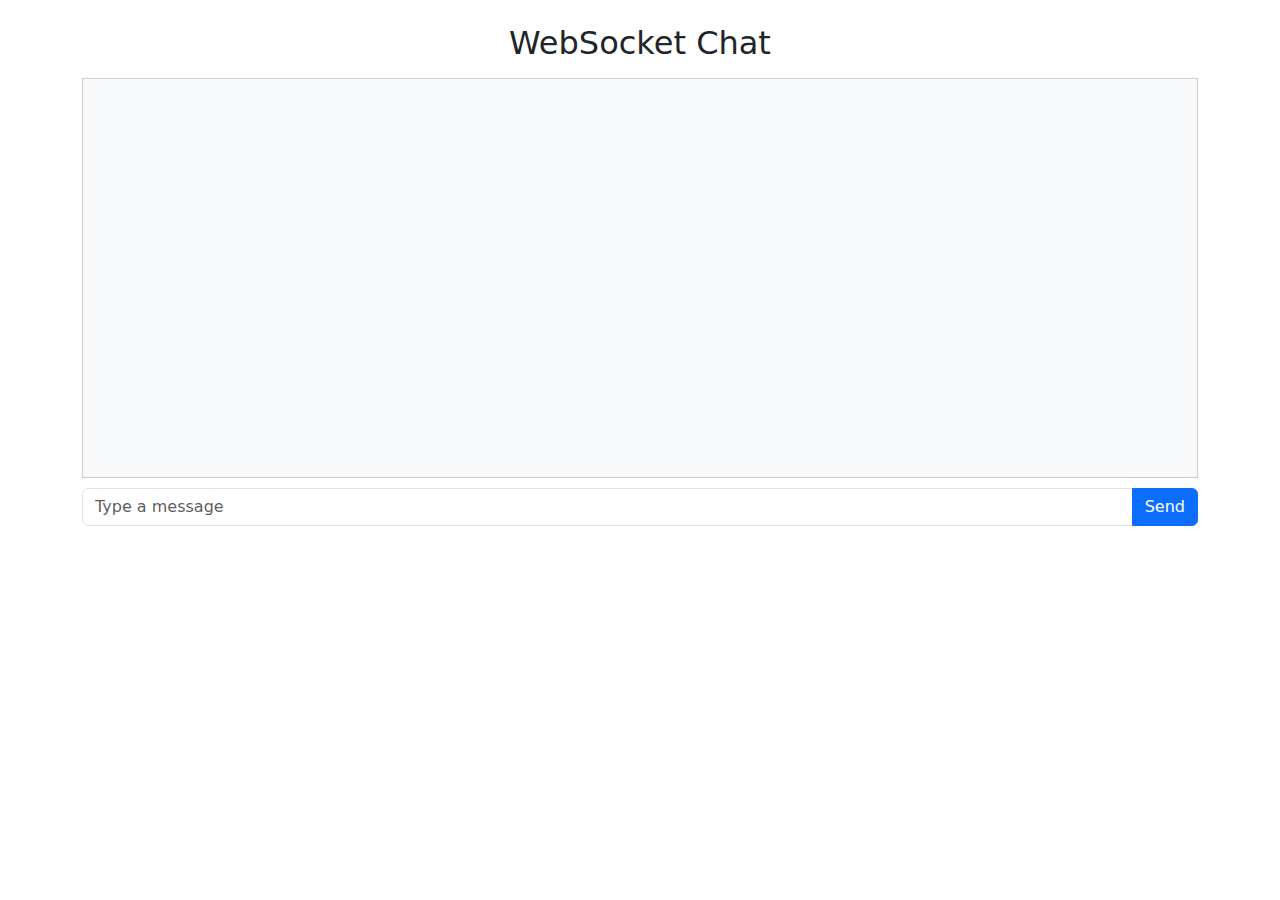
<file: web/templates/html/index.html>
<!DOCTYPE html>
<html lang="en">
<head>
    <meta charset="UTF-8" />
    <meta name="viewport" content="width=device-width, initial-scale=1.0"/>
    <title>WebSocket Chat</title>
    <link rel="stylesheet" href="https://cdn.jsdelivr.net/npm/bootstrap@5.3.0/dist/css/bootstrap.min.css">
    <style>
        #chat {
            height: 400px;
            overflow-y: scroll;
            border: 1px solid #ccc;
            padding: 10px;
            background-color: #f8f9fa;
            margin-bottom: 10px;
        }
        .message {
            margin-bottom: 10px;
        }
        .address {
            font-weight: bold;
        }
        .time {
            font-size: 0.8em;
            color: gray;
        }
        .text {
            margin-left: 10px;
        }
    </style>
</head>
<body class="container mt-4">
<h2 class="text-center mb-3">WebSocket Chat</h2>
<div id="chat"></div>

<div class="input-group mb-3">
    <input type="text" id="messageInput" class="form-control" placeholder="Type a message">
    <button id="sendButton" class="btn btn-primary">Send</button>
</div>

<script>
    const socket = new WebSocket('ws://' + window.location.host + '/ws');

    const chat = document.getElementById('chat');
    const messageInput = document.getElementById('messageInput');
    const sendButton = document.getElementById('sendButton');


    function addMessage(time, address, message, isMyMessage) {
        const messageElement = document.createElement('div');
        messageElement.classList.add('message', 'p-2', 'bg-light', 'rounded');

        const addressElement = document.createElement('div');
        addressElement.classList.add('address');
        addressElement.textContent = address;

        const timeElement = document.createElement('div');
        timeElement.classList.add('time');
        timeElement.textContent = time;

        const textElement = document.createElement('div');
        textElement.classList.add('text');
        textElement.textContent = message;

        messageElement.appendChild(addressElement);
        messageElement.appendChild(timeElement);
        messageElement.appendChild(textElement);

        chat.appendChild(messageElement);
        chat.scrollTop = chat.scrollHeight;
    }

    sendButton.addEventListener('click', () => {
        const message = messageInput.value;
        if (message.trim() === '') return;
         const msgObj = {
            Message: message
        };
        socket.send(JSON.stringify(msgObj));
        messageInput.value = '';
    });

    socket.addEventListener('message', (event) => {
        const data = JSON.parse(event.data);
        addMessage(data.time, data.address, data.message, false);
    });
    socket.addEventListener('keypress', function(event){
        if (event.key === 'Enter'){
            sendButton.click()
        }
    });
</script>
</body>
</html>
</file>
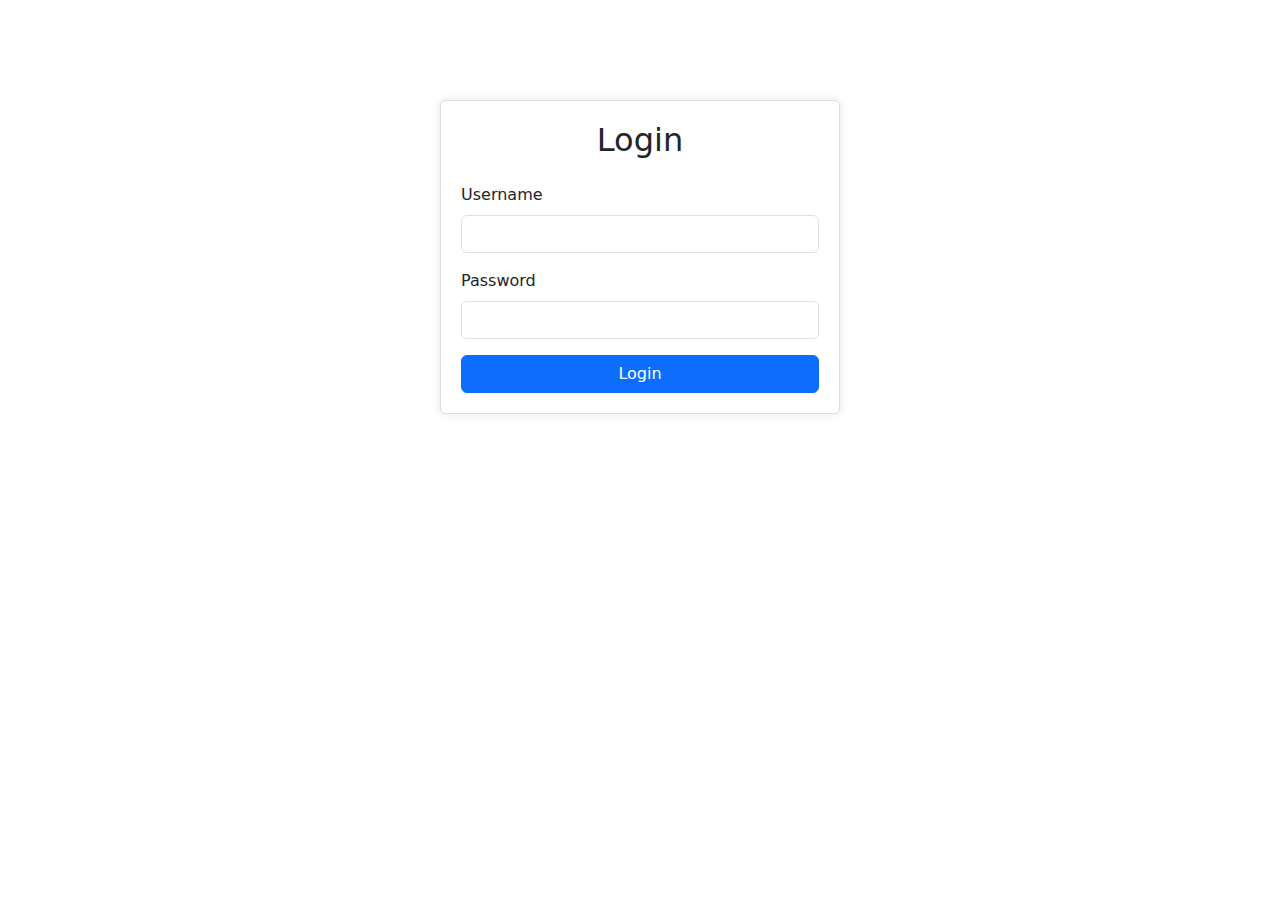
<file: web/templates/html/auth.html>
<!DOCTYPE html>
<html lang="en">
<head>
    <meta charset="UTF-8">
    <meta name="viewport" content="width=device-width, initial-scale=1.0">
    <title>Login</title>
    <link rel="stylesheet" href="https://cdn.jsdelivr.net/npm/bootstrap@5.3.0/dist/css/bootstrap.min.css">
    <style>
        .auth-container {
            max-width: 400px;
            margin: 100px auto;
            padding: 20px;
            border: 1px solid #ddd;
            border-radius: 5px;
            box-shadow: 0 0 10px rgba(0,0,0,0.1);
        }
    </style>
</head>
<body>
<div class="container">
    <div class="auth-container">
        <h2 class="text-center mb-4">Login</h2>
        <form id="loginForm">
            <div class="mb-3">
                <label for="username" class="form-label">Username</label>
                <input type="text" class="form-control" id="username" required>
            </div>
            <div class="mb-3">
                <label for="password" class="form-label">Password</label>
                <input type="password" class="form-control" id="password" required>
            </div>
            <button type="submit" class="btn btn-primary w-100">Login</button>
        </form>
    </div>
</div>

<script>
    document.getElementById('loginForm').addEventListener('submit', function(e) {
        e.preventDefault();

        const username = document.getElementById('username').value;
        const password = document.getElementById('password').value;

        // Здесь должна быть проверка логина/пароля
        // Для демо просто сохраняем имя пользователя
        localStorage.setItem('username', username);

        // Перенаправляем в чат
        window.location.href = 'chat.html';
    });
</script>
</body>
</html>
</file>
